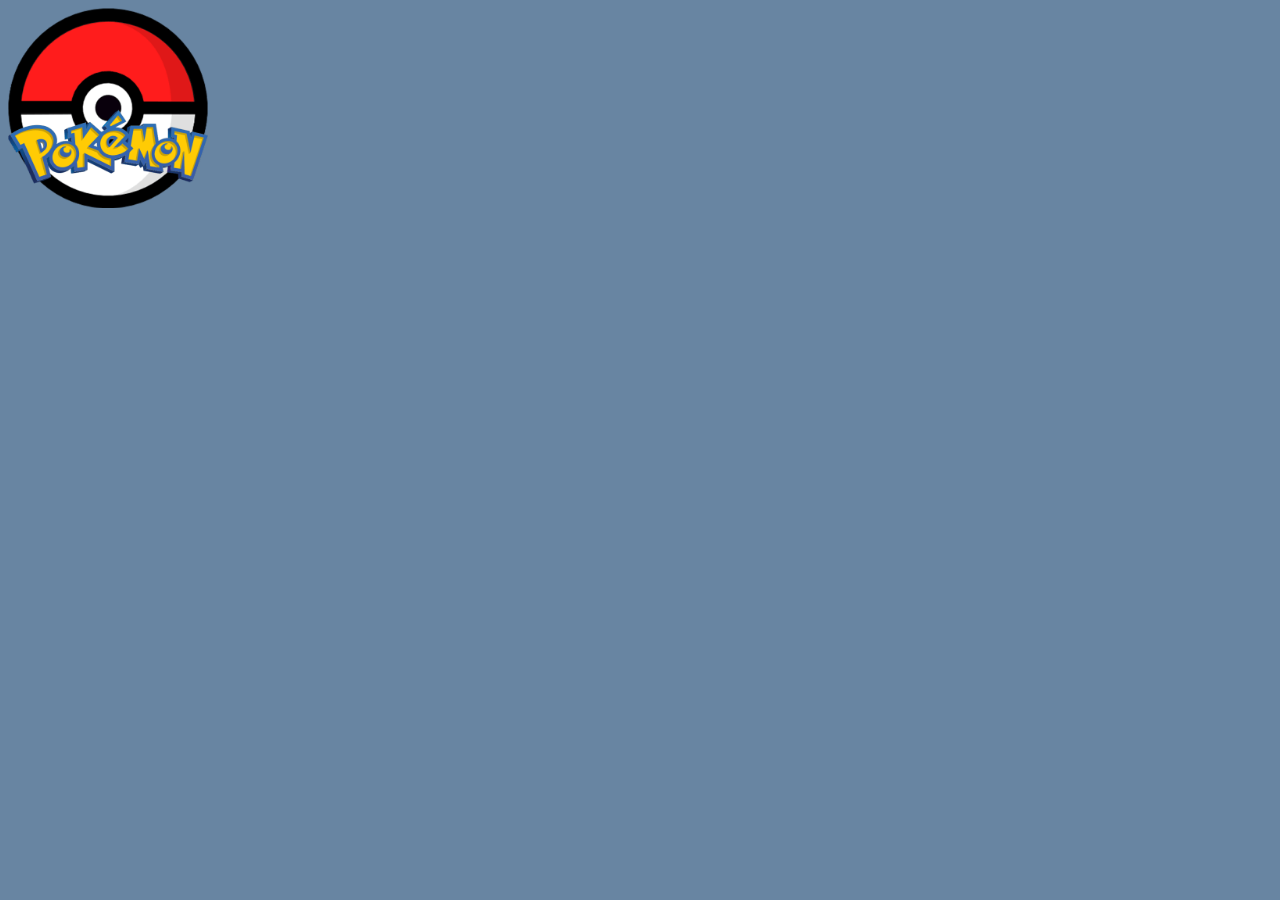
<file: index.html>
<!DOCTYPE html>
<html lang="en">
<head>
    <meta charset="UTF-8">
    <meta http-equiv="X-UA-Compatible" content="IE=edge">
    <meta name="viewport" content="width=device-width, initial-scale=1.0">
    <link rel="stylesheet" href="css/style.css">
    <script src="js/fetch.js" defer></script>
    <title>Pokedex</title>
</head>
<body>
    <a href="index.html " class="logo"><img src="img/pokemon-logo.png" alt=""></a>

   <div class="destinationlist"></div>

</body>
</html>
</file>
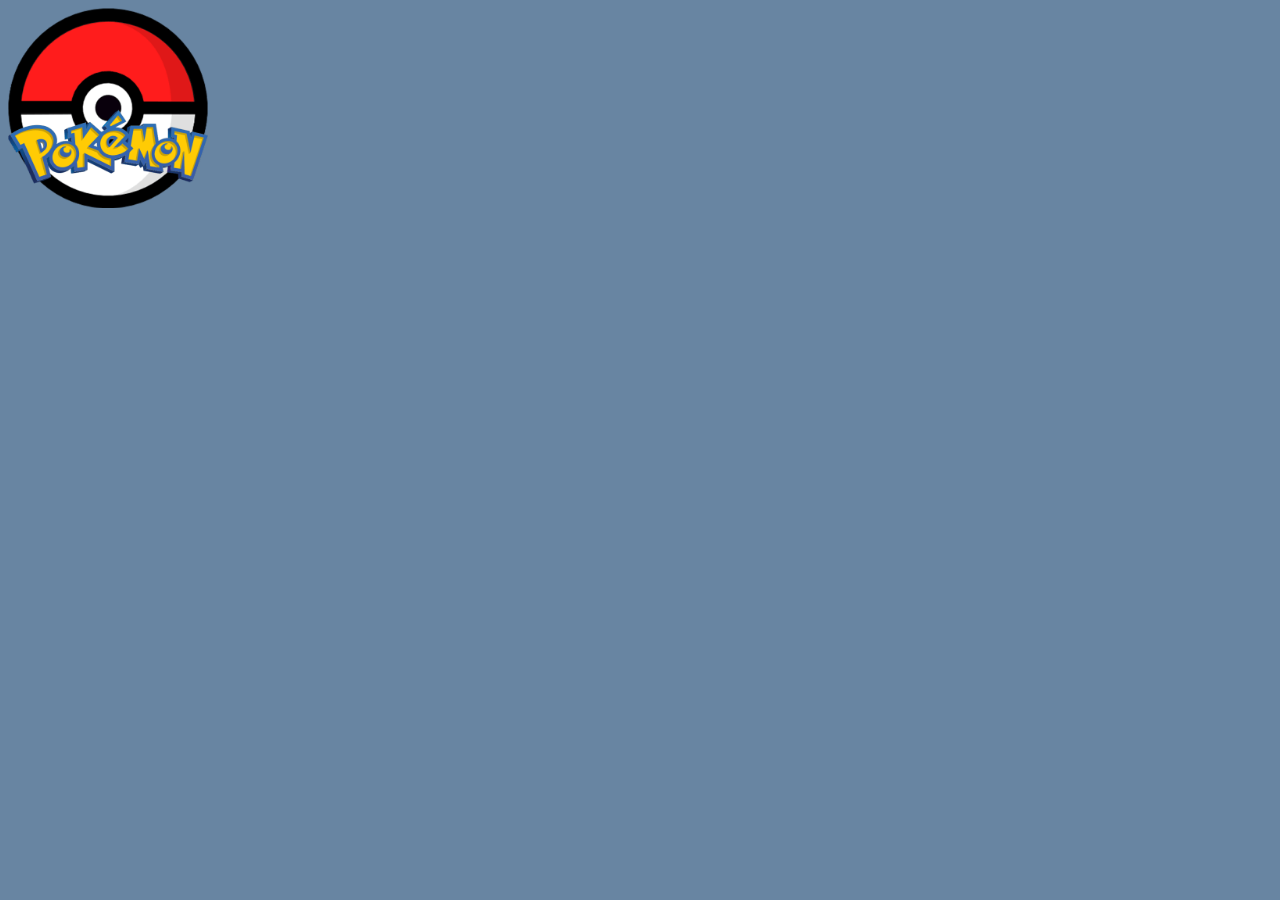
<file: detail.html>
<!DOCTYPE html>
<html lang="en">
<head>
    <meta charset="UTF-8">
    <meta http-equiv="X-UA-Compatible" content="IE=edge">
    <meta name="viewport" content="width=device-width, initial-scale=1.0">
    <link rel="stylesheet" href="css/style.css">
    <script src="js/detail.js" defer></script>
    <title>Details</title>
</head>
<body>
    
    <a href="index.html " class="logo"><img src="img/pokemon-logo.png" alt=""></a>


</body>
</html>
</file>
<file: css/style.css>
body {
    background-color: #6885a2;


}

ul{
    list-style: none;
    

}



img{
    height: 200px;
    width: 200px;
}
</file>
